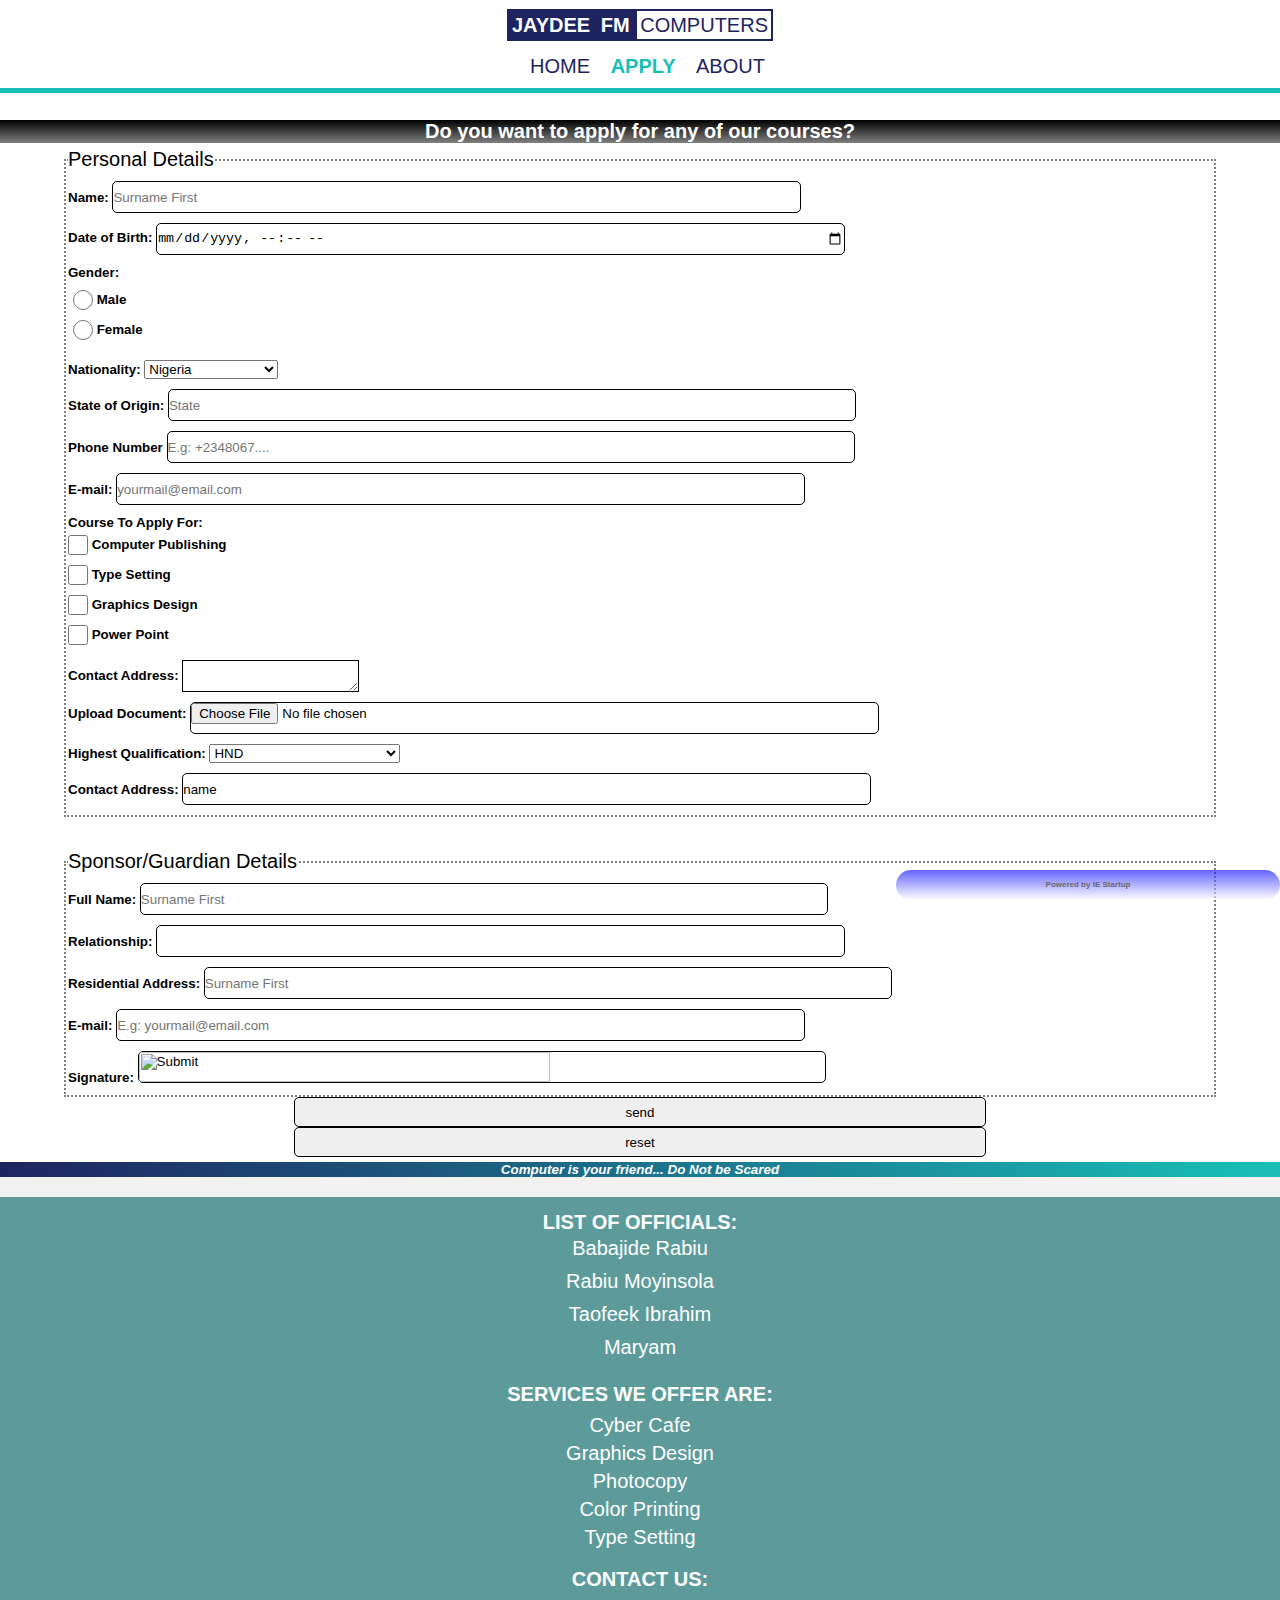
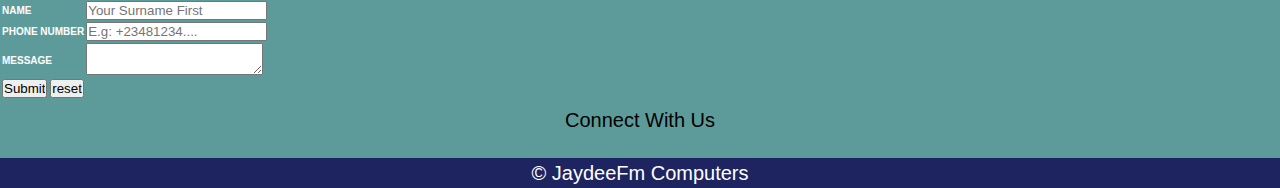
<file: apply.html>
<!DOCTYPE html>
<html>
<head>
<title>Jaydee FM Computers | Apply</title>
<meta name="viewport" content="width=device-width" / >
<link rel="stylesheet" href="astyle.css" type="text/css" >
</head>


<body>

<!--Header Begins-->
	<header>
		<div id="header-container" >
			<div id="logo" >
				<a href="#">
				<p>
				<span class="name" >JAYDEE FM</span> <span id="biz" >COMPUTERS</span>
				</p>
				</a> 
			</div>
			
			<div id="nav" >
				<nav>
					<ul>
						<li><a href="index.html" >HOME</a></li>
						<li><a style="color:#19BFB7; font-weight:bold;" href="#">APPLY</a></li>
						<li><a href="#" >ABOUT</a></li>
					</ul>
				</nav>
			</div>
		</div>
	</header>
<!--Header Ends-->


<!--Main Body-->
	<main id="MainBody" >
		<div id="Main-Container" >
			
			<div id="inner-apply">
				<h1>
				Do you want to apply for any of our courses?
				</h1>
					<div id="form" method="post" action="mailto:tibrahimostech@gmail.com"  class="Aplc-Form">
						<form>
							<fieldset>
								<legend>Personal Details</legend>
									<table>
										<li>
											<label for="name">Name:</label>
											<input type="text" id="name" placeholder="Surname First"/>
										</li>
										
										<li>
											<label for="dob">Date of Birth:</label>
											<input type="datetime-local" id="dob" placeholder="MM/DD/YYYY"/ >
										</li>
										
										<li id="radio" >
											<label for="dob">Gender:</label>
											<p>
											<input type="radio" id="dob" name="gender" / >
											<b>Male</b> <br>
											<input type="radio" id="dob" name="gender" / >
											<b>Female</b>
											</p>
										</li>
										
										<li>
											<label for="nationality">Nationality:</label>
											<select>
											<optgroup label="Africa" >
											<option>Nigeria</option>
											<option>Egypt</option>
											<option>Zambia</option>
											<option>Nairobi</option>
											<option>Ghana</option>
											<option>Togo</option>
											<option>South Africa</option>
											<option>Benin</option>
											<option>Mozambique</option>
											<option>Tunisia</option>
											<option>Cameroon</option>
											</optgroup>
											
											<optgroup label="Europe" >
											<option>UK</option>
											<option>NEW ZEALAND</option>
											<option>Hungary</option>
											</optgroup>
											</select>
										</li>
										
										<li>
											<label for="Soo">State of Origin:</label>
											<input type="text" id="Soo"  placeholder="State" />
										</li>
										
										<li>
											<label for="Phone-No">Phone Number</label>
											<input type="Number" id="Phone-No" placeholder="E.g: +2348067...."/>
										</li>
										
										<li>
											<label for="email">E-mail:</label>
											<input type="email" id="email" placeholder="yourmail@email.com"/>
										</li>
										
										
										<li id="checkbox" >
											<label for="Contact-Address">Course To Apply For:</label> <br>
											<input type="checkbox" name="Computer-Publishing" id="cp"  value="name"/>
											<b for="cp"> Computer Publishing</b> <br>
											<input type="checkbox" name="typesetting" id="typist"  value="name"/>
											<b for="typist" >Type Setting</b> <br>
											<input type="checkbox" name="graphics-design" id="gd"  value="name"/>
											<b>Graphics Design</b> <br>
											<input type="checkbox" name="power-point" id="pp"  value="name"/>
											<b>Power Point</b>
										</li>
										
										<li id="address" >
											<label for="Contact-Address">Contact Address:</label>
											<textarea type="text" id="Contact-Address" value="name"> </textarea>
										</li>
										
										<li>
										<label for="doc">Upload Document:</label>
										<input type="file" id="doc" value="name">
										</li>
										
										<li>
											<label for="Contact-Address">Highest Qualification:</label>
											<select id="Contact-Address" value="name">
												<optgroup label="Higher Institution">
													<option>HND</option>
													<option>Bsc</option>
													<option>ND</option>
													<option>NCE</option>
												</optgroup>
												
												<optgroup label="Secondary">
												<option>WAEC</option>
												<option>NECO</option>
												<option>NABTEB</option>
												</optgroup>
												
												<optgroup label="Primary">
												<option>Primary School Certificate</option>
												<option>Certificate</option>
												<option>Testimonial</option>
												</optgroup>
													
											
											</select>
										</li>
										
										<li>
										<label for="Contact-Address">Contact Address:</label>
										<input type="text" id="Contact-Address" value="name">
										</li>
									</table>
							</fieldset> <br> <br> <br>
							
							<fieldset>
								<legend>Sponsor/Guardian Details</legend>
								
								<li>
									<label>Full Name:</label>
									<input type="text" name="name" placeholder="Surname First"  />
								</li>
								
								<li>
								<label>Relationship:</label>
								<input type="text" name="name"  />
								</li>
								
								<li>
								<label>Residential Address:</label>
								<input type="text" name="name" placeholder="Surname First"  />
								</li>
								
								<li>
								<label>E-mail:</label>
								<input type="email" name="email" placeholder="E.g: yourmail@email.com"  />
								</li>
								
								<li>
								<label>Signature:</label>
								<input type="image" name="name" placeholder="Surnamed I yame First"  />
								</li>
							
							
							</fieldset>
							
								<input id="submit" type="submit" value="send"  >
								<input type="reset" value="reset"  >
						</form>
					</div>
					
					<div id="greetings" >
						<article>
						<h6>
							<i>Computer is your friend... Do Not be Scared</i>
						</h6>
						</article>
					</div>
				
			</div>	
	
		</div>
	</main>
<!--Main Ends-->

<!--Footer Starts-->
<footer id="last-column" >
	<div id="ft.container" >
		<div id="lto" >
			<p>
			List Of Officials:
			</p>
			
			<ul>
				<li>Babajide Rabiu</li>
				<li>Rabiu Moyinsola</li>
				<li>Taofeek Ibrahim</li>
				<li>Maryam</li>
			</ul>
		</div>
		
		<div id="services" >
			<p>
			Services We Offer Are:
			</p>
			
			<ul>
				<li>Cyber Cafe</li>
				<li>Graphics Design</li>
				<li>Photocopy</li>
				<li>Color Printing</li>
				<li>Type Setting</li>
			</ul>
		
		
		</div>
		
		<div id="contact" >
			<p>
			Contact Us:
			</p>
			
			<form action="mailto:taofeekibrahimope@gmail.com" method="post">
				<table>
					<tr>
						<td>Name</td>
						<td>
						<input type="text"  name="name" placeholder="Your Surname First"/>
						</td>
					</tr>
					
					<tr>
						<td>Phone Number</td>
						<td>
						<input type="number" name="Phone Number" placeholder="E.g: +23481234...."/>
						</td>
					</tr>
					
					<tr>
						<td>Message</td>
						<td>
						<textarea placeholder="Type In Your Message" name="message"> </textarea>
						</td>
					</tr>
					
					<tr>
						<td colspan="2"  >
							<input type="submit" value="Submit"/>
							<input type="reset" value="reset"/>
						</td>
					</tr>
			
				</table>
			</form>
		
		
		</div>
		
		<div id="social" >
			<p>
			Connect With Us
			</p>
			
			<ul>
				<li><i class="fa fa-facebook-official"></i></li>
				<li><i class="fa fa-twitter-square"></i></li>
				<li><i class="fa fa-instagram"></i></li>
				<li><i class="fa fa-google-plus-official"></i></li>
			</ul>
		</div>
	</div>
</footer>

<footer id="copyright" >
	<p>
	&copy; JaydeeFm Computers
	</p>
</footer>

<footer id="powered" >
	<p>
	Powered by IE Startup
	</p>
</footer>

</body>

</html>
</file>
<file: astyle.css>
* {
	margin: 0;
	padding: 0;
}

body{
	background:linear-gradient(to bottom, #D7D7D7, white);
	font-family:Arial,sans-serif;
	font-size:20px;
}


/*Header Starts*/
header {
	width:100%;
	background-color:white;
	position:fixed;
	border-bottom:5px solid #19BFB7;
}

#header-container {
	width:90%;
	margin:0 auto;
	text-align:center;
}

#header-container a{
	text-decoration:none;
}

#logo {
	margin:0 0 10px 0;
	padding-top:10px;
	padding-bottom:5px;
}

.name {
	font-weight:bolder;
	background:#1E2460;
	color:white;
	padding:5px;
	word-spacing:5px;
	margin-right:-5px;
}

#biz {
	background:white;
	border:2px solid #1E2460;
	padding:3px;
	color:#1E2460;
}


#nav ul li{
	display:inline-block;
	padding-left:15px;
	text-align:center;
	margin:0px auto 10px auto;
}

#nav ul li a{
	color:#1E2460;
}

#nav ul li #current a{
	color:#19BFB7;
}

/*Header Ends*/



/*Main Body Begins*/

#MainBody {
	padding-top:120px;
	width:100%;
	margin:0 auto;
	background:white;
}


p{
	line-height:20px;
	padding:5px;
}


/*Apply Page*/



#inner-apply {
	width:100%;
	text-align:center;
	margin:0;
	background:white;
	background:;
}


#inner-apply h1{
	text-align:center;
	margin:0 auto;
	color:white;
	background:linear-gradient(to bottom, black, grey);
	font-size:1em;
}


#inner-apply form {
	width:90%;
	text-align:center;
	justify-content:center;
	margin:0 auto;
	border:none;

}

#inner-apply form li {
	text-align:justify;
	list-style:none;
	margin:10px auto 10px auto;
	font-size:10pt;
	font-weight:bold;

}


#inner-apply fieldset {
	border:2px dotted grey;
	padding:0 2px 0 2px;
	text-align:left;
	

}

legend {
	font-size:20px;
	text-align:justify;

}

/*Using Id to resize radio and checkbox input size*/
#radio input {
	max-width:20px;
	display:inline;
	vertical-align:middle;
}


div #form input {
	border:1px solid black;
	height:30px;
	border-radius:5px;
	width:60%;
}

#inner-apply #checkbox input {
	width:20px;
	text-align:center;
	font-weight:normal;
	vertical-align:middle;

}

#address textarea {
	border:1px solid black;
	vertical-align:middle;
	height:auto;
}

#inner-apply select {
	max-width:40%;


}


#con-container h1{
	margin:10px 0 15px 0;
	font-size:25px;
	padding:5px 0 5px 0;
	text-shadow:5px 5px 10px grey;
	background:linear-gradient(to bottom, black, grey);
	color:white;
}

.servicelist {
	border:1px solid grey;
	margin:0 auto;
	width:90%;
	margin-bottom:15px;
	background-color:white;
	box-shadow:1px 1px 3px black;

}

.servicelist img{
	width:100%;

}


#greetings {
	width:100%;
	background:linear-gradient(to right, #1E2460, #19BFB7);
	color:white;
	margin-bottom:20px;
}


/*FOOTER STARTS*/


footer {
	background:#5D9B9B;
	width:100%;
	text-align:center;
}

#ft.container {
	width:90%;
	margin:0 auto;
}


#lto {
	color:white;
	width:90%;
	margin:0 auto 10px auto;
	text-align:center;
	

}

#lto p {
	font-weight:bold;
	text-transform:uppercase;
	font-size:20px;
	padding:15px 0 5px 0;
}

#lto ul {
	text-align:center;

}

#lto ul li {
	padding:0 0 10px 0;
	list-style:none;
}

#services {
	color:white;
	width:90%;
	text-align:center;
	margin:0 auto;

}

#services p {
	font-size:20px;
	font-weight:bold;
	text-transform:uppercase;
	padding:15px auto 0 auto;
	text-align:center;
}

#services ul li{
	list-style:none;
	margin:5px auto 5px auto;
	
}

footer #contact {
	margin-top:15px;
	font-size:20px;
	font-weight:bold;
	text-transform:uppercase;
	padding:15px auto 0 auto;
	text-align:justify;
	color:white;
}	

#contact p{
	text-align:center;
}


form {
	font-size:10px;
	padding:5px 0 5px 0;

}

#social li{
	display:inline-block;
	margin:0 10px 0 10px;
}

#copyright {
	background:#1E2460;
	padding:10px auto;
	color:white;
	width:100%;

}

#powered {
	width:30%;
	font-size:8px;
	position:fixed;
	bottom:0px;
	right:0px;
	background:linear-gradient(to bottom, blue, white);
	color:black;
	font-weight:bold;
	opacity:0.6;
	border-radius:30px;
}
</file>
